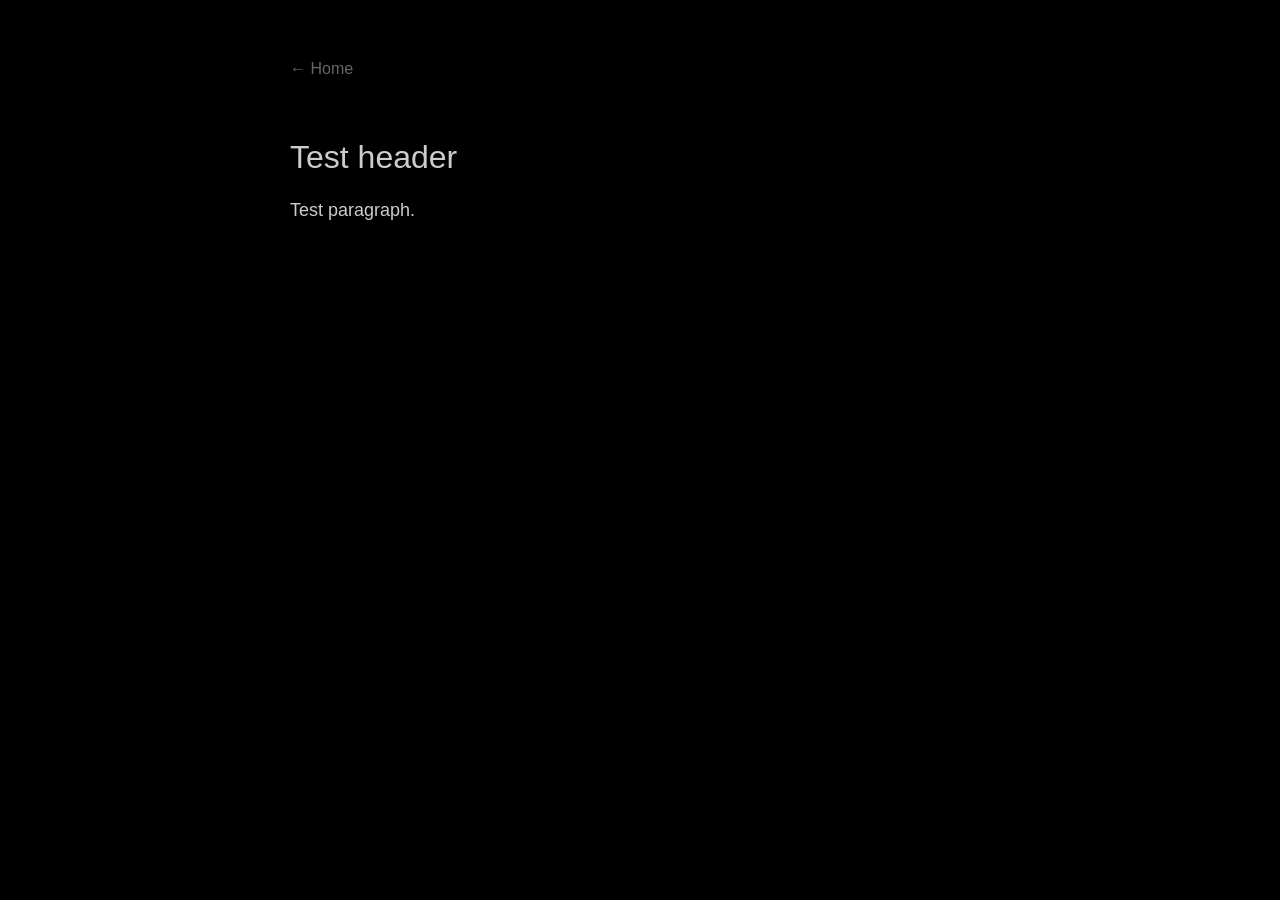
<file: about.html>
<!DOCTYPE html>
<html lang="en">
<head>
    <meta charset="UTF-8">
    <meta name="viewport" content="width=device-width, initial-scale=1.0">
    <title>About - My Portfolio</title>
    <link rel="stylesheet" href="style.css">
</head>
<body>
    <div class="content">
        <a href="index.html" class="back-link">← Home</a>
        <h1>Test header</h1>
        <p>Test paragraph.</p>
    </div>
</body>
</html>
</file>
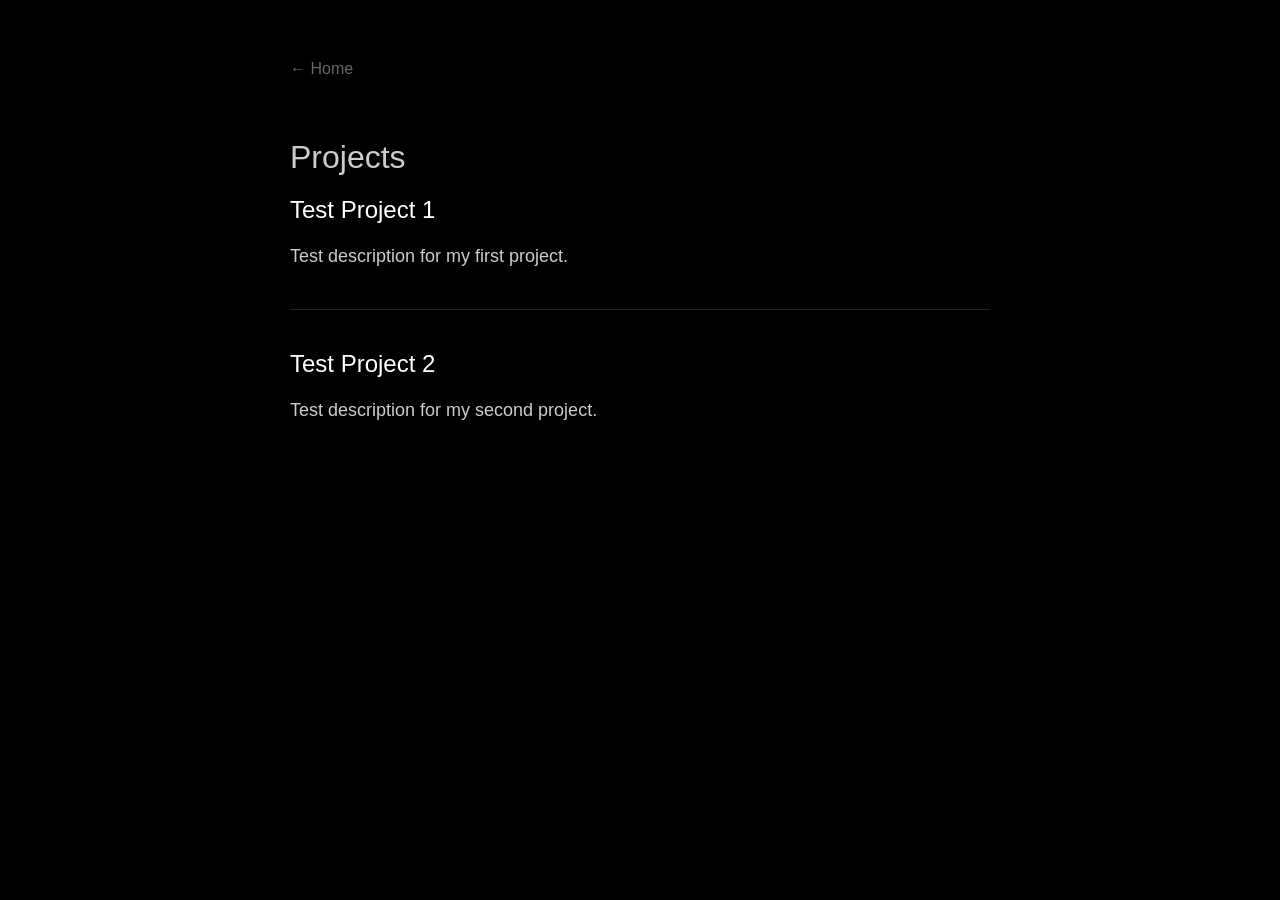
<file: projects.html>
<!DOCTYPE html>
<html lang="en">
<head>
    <meta charset="UTF-8">
    <meta name="viewport" content="width=device-width, initial-scale=1.0">
    <title>Projects - My Portfolio</title>
    <link rel="stylesheet" href="style.css">
</head>
<body>
    <div class="content">
        <a href="index.html" class="back-link">← Home</a>
        <h1>Projects</h1>
        
        <div id="projects-container"></div>

    </div>


    <script src="script.js"></script>
</body>
</html>
</file>
<file: style.css>
body, html {
    margin: 0;
    padding: 0;
    height: 100%;
    background-color: #000000; 
    font-family: 'Helvetica Neue', Arial, sans-serif;
}


.container {
    display: flex;
    justify-content: center;
    align-items: center;
    height: 100vh; 
}


nav a {
    color: #ffffff; 
    text-decoration: none; 
    margin: 0 30px; 
    font-size: 24px;
    letter-spacing: 2px;
    transition: color 0.3s ease; 
}


nav a:hover {
    color: #888888; 
}

/* --- about page styles --- */

.content {
    max-width: 700px;
    margin: 0 auto; 
    padding: 60px 20px; 
    color: #ffffff;
}

.content h1 {
    font-size: 32px;
    margin-bottom: 20px;
    font-weight: normal;
    color: #cccccc;
}

.content p {
    font-size: 18px;
    line-height: 1.6;
    color: #cccccc; 
}


.back-link {
    color: #666666;
    text-decoration: none;
    font-size: 16px;
    display: inline-block;
    margin-bottom: 40px;
    transition: color 0.3s ease;
}

.back-link:hover {
    color: #ffffff;
}

/* --- style for projects --- */

.project-item {
    margin-bottom: 40px;
    border-bottom: 1px solid #222222;
    padding-bottom: 20px;
}

.project-item:last-child {
    border-bottom: none;
}

.project-item h2 {
    margin-bottom: 10px;
    font-size: 24px;
    font-weight: normal;
}

.project-item h2 a {
    color: #ffffff;
    text-decoration: none;
    transition: color 0.3s ease;
}

.project-item h2 a:hover {
    color: #888888;
}
</file>
